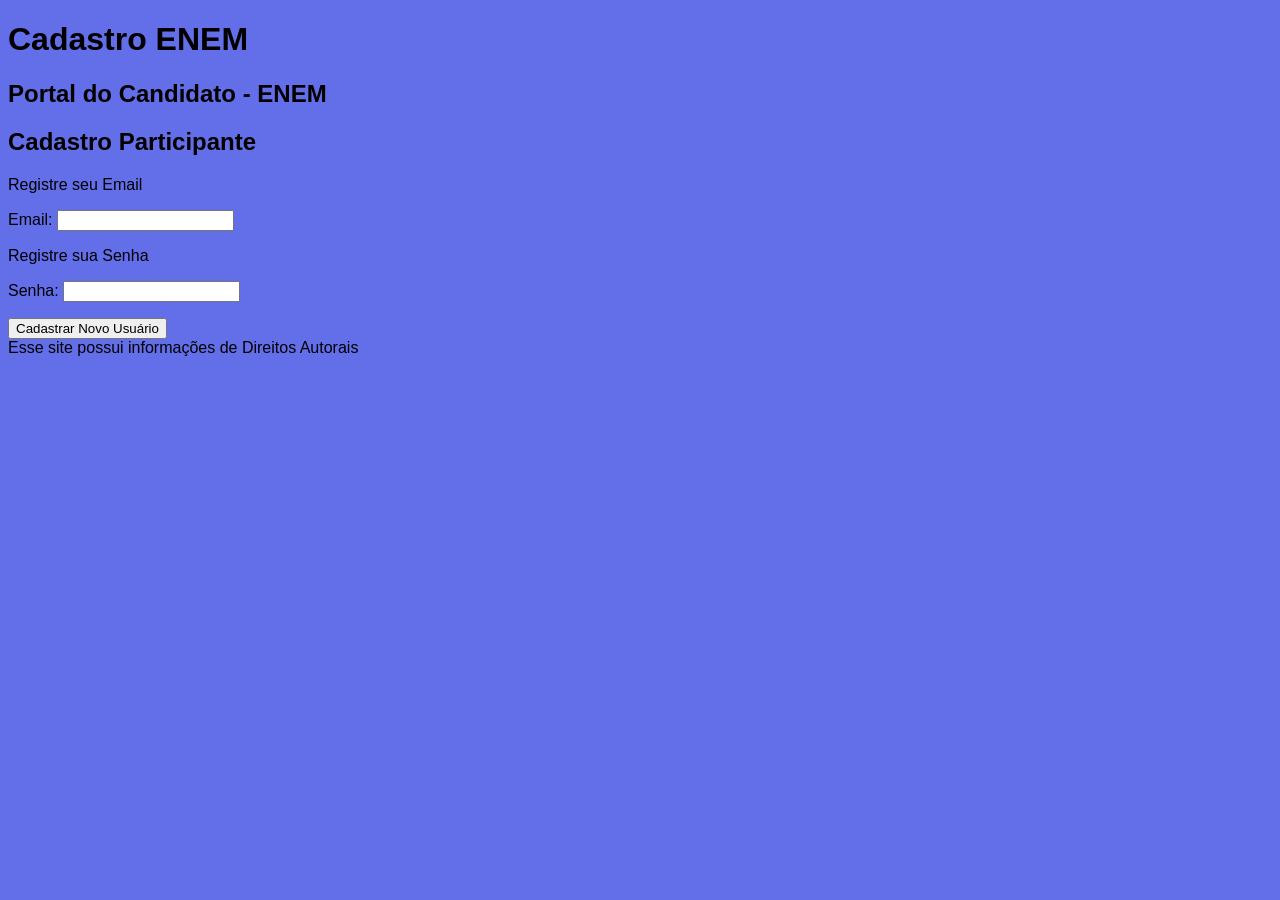
<file: index.html>
<!DOCTYPE html>
<html lang="pt-BR">
<head>
    <meta charset="UTF-8">
    <meta name="viewport" content="width=device-width, initial-scale=1.0">
    <title>Cadastro ENEM</title>
    <link rel="stylesheet" href="style.css">
    <script src="index.js" defer></script>
    

    <h1>Cadastro ENEM</h1>
    <h2>Portal do Candidato - ENEM</h2>
</head>

<body>
    <div>
    <h2>Cadastro Participante</h2>

    <p>Registre seu Email</p>
    <p>
        <label for="email">Email:</label>
        <input type="text" id="email" name="email" required>
    </p>

    <p>Registre sua Senha</p>
    <p>
        <label for="senha">Senha:</label>
        <input type="text" id="senha" name="senha" required>
    </p>

    <button type="submit" onclick="irParaCadastro()">Cadastrar Novo Usuário</button>
    
    </form>
</body>



<Footer>Esse site possui informações de Direitos Autorais</Footer>
</html>
</file>
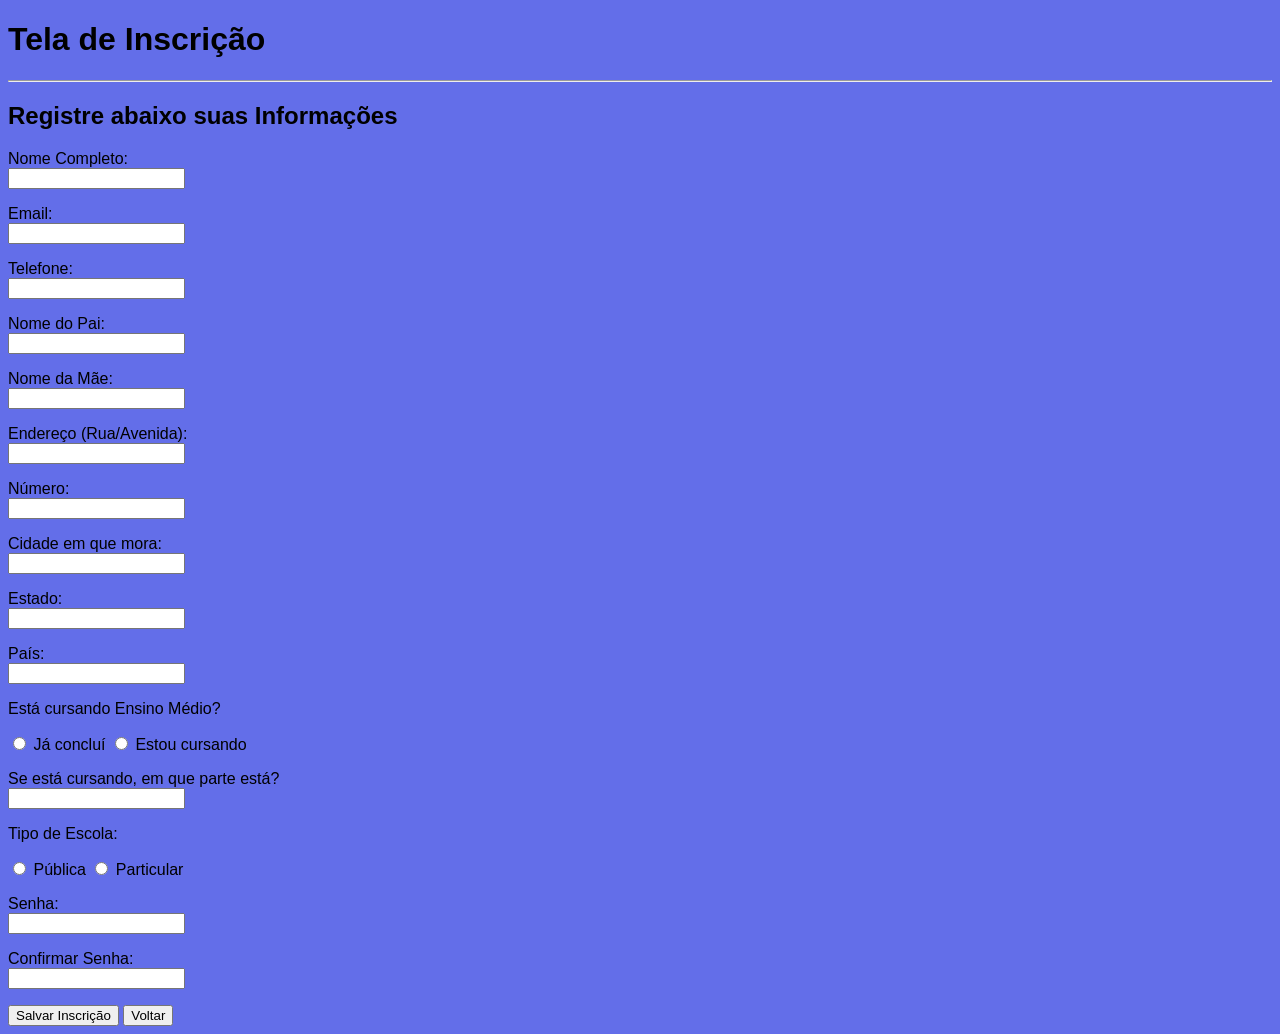
<file: cadastro.html>
<!DOCTYPE html>
<html lang="en">
<head>
    <meta charset="UTF-8">
    <meta name="viewport" content="width=device-width, initial-scale=1.0">
    <title>Tela de Inscrição</title>
    <h1>Tela de Inscrição</h1>

    <link rel="stylesheet" href="cadastro.css">

</head>

    <hr>

<body>
    <div>
<h2>Registre abaixo suas Informações</h2>

<p>
    <label for="nome">Nome Completo:</label><br>
   <input type="text" id="nome" name="nome" required>
</p>

<p>
    <label for="email">Email:</label><br>
    <input type="text" id="email" name="nome" required>
 </p>

<p>
   <label for="telefone">Telefone:</label><br>
   <input type="text" id="telefone" name="nome" required>
</p>

<p>
    <label for="nome">Nome do Pai:</label><br>
   <input type="text" id="nome" name="nome" required>
</p>

<p>
    <label for="nome">Nome da Mãe:</label><br>
   <input type="text" id="nome" name="nome" required>
</p>

<p>
    <label for="endereço">Endereço (Rua/Avenida):</label><br>
   <input type="text" id="endereço" name="nome" required>
</p>

<p>
   <label for="numero">Número:</label><br>
   <input type="number" id="numero" name="nome" required>
</p>

<p>
    <label for="cidade">Cidade em que mora:</label><br>
    <input type="text" id="cidade" name="nome" required>
 </p>

 <p>
    <label for="estado">Estado:</label><br>
    <input type="text" id="estado" name="nome" required>
 </p>

 <p>
    <label for="pais">País:</label><br>
    <input type="text" id="pais" name="nome" required>
 </p>

 <p>Está cursando Ensino Médio?</p>

 <input type="radio" id="Resposta" name="Resposta" required>
 <label for="Resposta">Já concluí</label>
 <input type="radio" id="Resposta" name="Resposta" required>
 <label for="Resposta">Estou cursando</label>

 <p>
    <label for="ensinom">Se está cursando, em que parte está?</label><br>
    <input type="text" id="ensionom" name="nome" required>
 </p>

 <p>Tipo de Escola:</p>

 <input type="radio" id="Resposta" name="Resposta" required>
 <label for="Resposta">Pública</label>
 <input type="radio" id="Resposta" name="Resposta" required>
 <label for="Resposta">Particular</label>

 <p>
   <label for="senha">Senha:</label><br>
  <input type="text" id="senha" name="nome" required>
</p>

<p>
   <label for="senha">Confirmar Senha:</label><br>
  <input type="text" id="senha" name="nome" required>
</p>

<button type="button" onclick="salvarInscricao()">Salvar Inscrição</button>

<button type="button" onclick="voltarParaInicial()">Voltar</button>

</div>

</body>
</html>
</file>
<file: style.css>
body {
    font-family: Arial, sans-serif;
    background-color: #636ee9
}

.container {
    width: 300px;
    margin: 50px auto;
    background-color: rgb(9, 53, 175);
    padding: 20px;
    border-radius: 10px;
}
</file>
<file: cadastro.css>
body {
    font-family: Arial, sans-serif;
    background-color: #636ee9;
}

.card {
    border: 1px solid black;
    padding: 10px;
}
</file>
